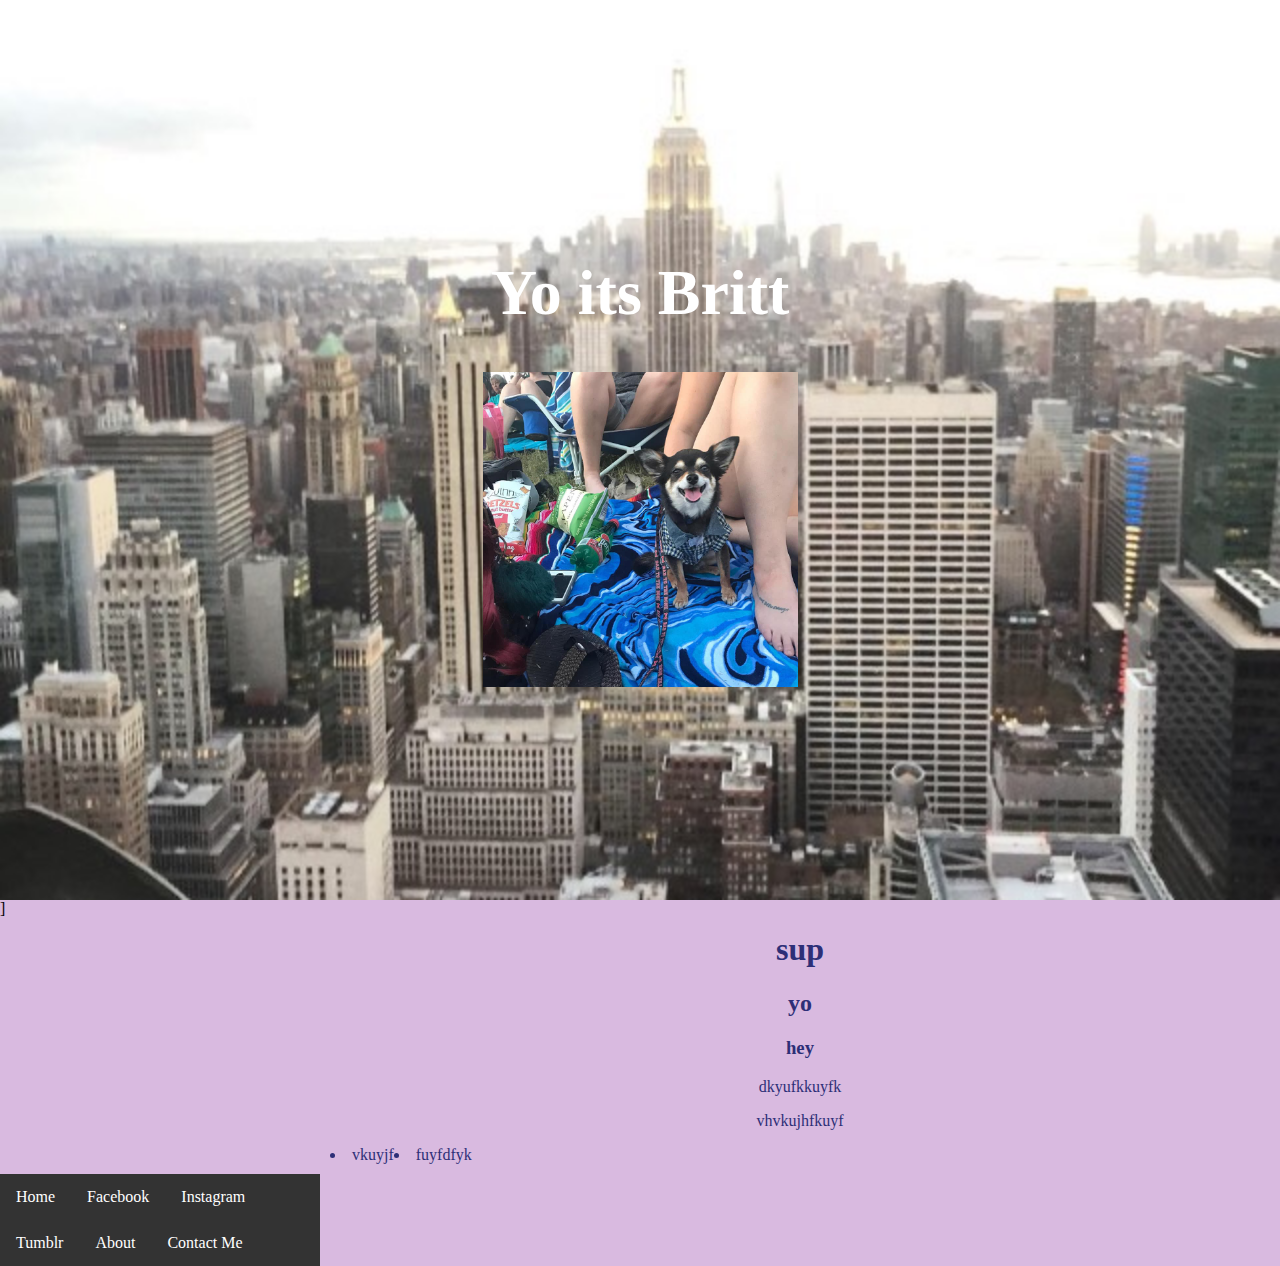
<file: index.html>
<html>
  <head>
    <meta name="viewport" content="width=device-width, initial-scale=1.0">
    <title>YoitsBritt</title>
    <link rel="stylesheet" href="./style.css">
  </head>
    <body>
      <div class="container">]
        <ul>        
          <li><a class="active" href="#home">Home</a></li>
          <li><a href="https://www.facebook.com/romero.brittany">Facebook</a></li>
          <li><a href="#contact">Instagram</a></li>
          <li><a href="#about">Tumblr</a></li>
          <li><a href="#about">About</a></li>
          <li><a href="#about">Contact Me</a></li>
         </ul>

        <header>
          <h1>Yo its Britt </h1>
          <img src="./sys1.jpg" alt="Logo of Austin Coding Academy">
        </header>
  <main>
    <h1>sup</h1>
    <h2>yo</h2>
    <h3>hey</h3>
    <p>dkyufkkuyfk <br>
    </p>
    <p>vhvkujhfkuyf</p>
    <li>vkuyjf</li>
    <li>fuyfdfyk</li>
  </main>
    
      </div>
     </body>
</html>
</file>
<file: style.css>
* {
    box-sizing: border-box;
  }
  
  body {
    margin: 0;
    padding: 0;
  }

  ul {
    list-style-type: none;
    margin: 0;
    padding: 0;
    overflow: hidden;
    background-color: #333;
  }
  
  li {
    float: left;
  }
  
  li a {
    display: block;
    color: white;
    text-align: center;
    padding: 14px 16px;
    text-decoration: none;
  }
  
  li a:hover {
    background-color: #111;
  }
  
  header {
    grid-area: header;
    color: white;
    padding: 10px;
    font-family: 'Gill Sans';
    font-size: 200%;
    text-align: center;
    background-image: url(nyc1.jpg);
    background-size: cover;
    background-position: center;
    height: 100vh;
    display: flex;
    align-items: center;
    justify-content: center;
    flex-direction: column;
  }
  
  main {
    grid-area: main;
    color: #2d2f77;
    padding: 10px;
    text-align: center;
    height: 1500 px;
  }
  
  
  img {
    width: 25%;
  }
  
  .container {
    display: grid;
    grid-template-areas:
      "nav"
      "header"
      "main"
      "footer";
  }
  
  @media (min-width: 700px) {
    .container {
      grid-template-columns: 1fr 3fr;
      grid-template-areas:
        "header header"
        "nav main"
        "nav footer";
    }
    nav ul {
      display: flex;
      flex-direction: column;
    }
  }

body {
    background-color:rgb(217, 186, 224);}
</file>
